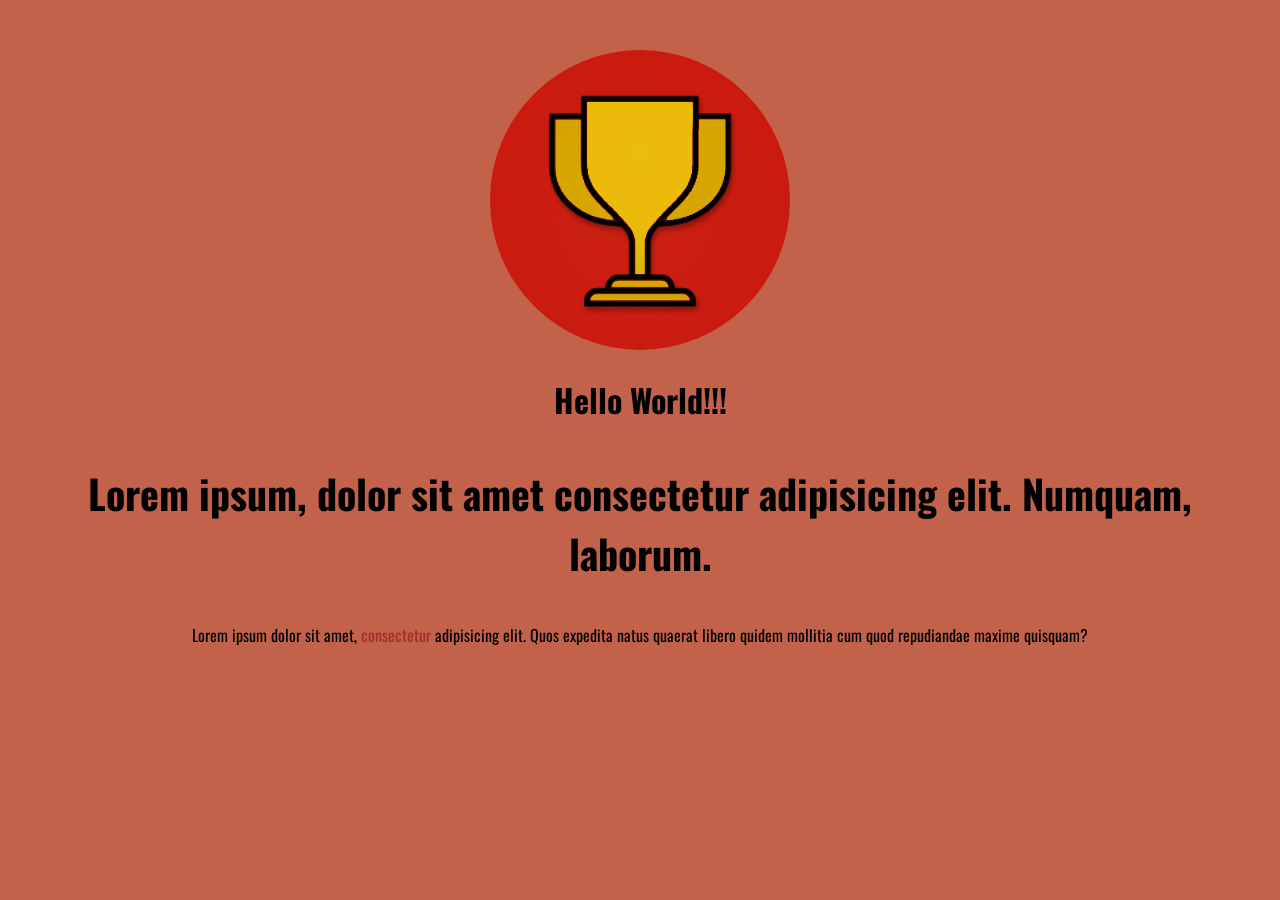
<file: basics/10.Add-second-html/index.html>
<!DOCTYPE html>
<html lang="en">
    <head>
        <meta charset="UTF-8" />
        <meta name="viewport" content="width=device-width, initial-scale=1.0" />
        <link rel="preconnect" href="https://fonts.googleapis.com">
        <link rel="preconnect" href="https://fonts.gstatic.com" crossorigin>
        <link href="https://fonts.googleapis.com/css2?family=Oswald:wght@200..700&display=swap" rel="stylesheet">
        <link href="./css/shared.css" rel="stylesheet" />
        <link href="./css/style.css" rel="stylesheet" />
        <title>Hello</title>
    </head>
    <body>
        <img src="./images/challenges-trophy.jpg" alt="Trophy" />
        <h1>Hello World!!!</h1>
        <p id="first-line">Lorem ipsum, dolor sit amet consectetur adipisicing elit. Numquam, laborum.</p>
        <p>Lorem ipsum dolor sit amet, <a href="./full-week.html" target="_blank">consectetur</a> adipisicing elit. Quos expedita natus quaerat libero quidem mollitia cum quod repudiandae maxime quisquam?</p>
    </body>
</html>
</file>
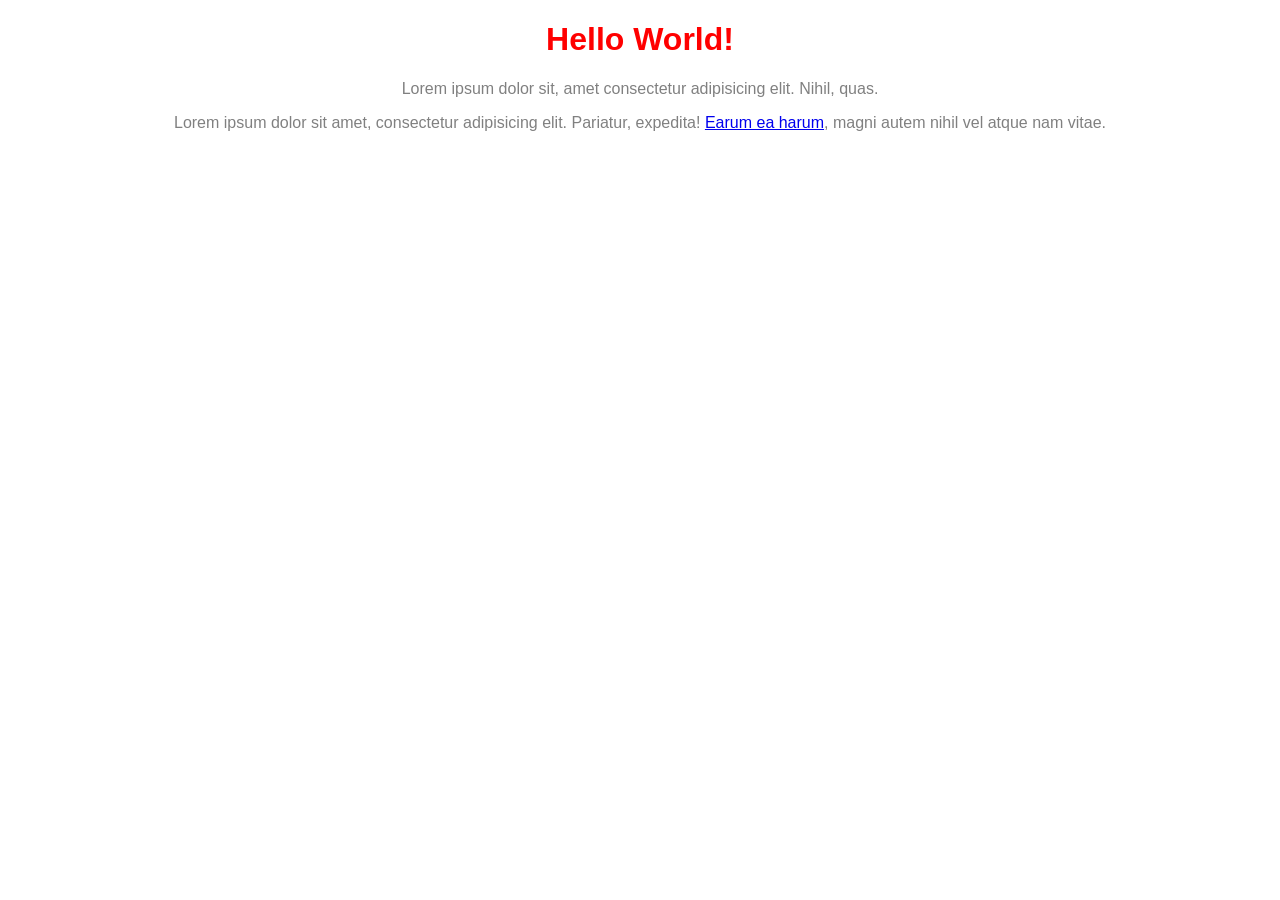
<file: basics/5.HTML-SKELITON/index.html>
<!DOCTYPE html>
<html lang="en">
    <head>
        <style>
            h1 {
                font-family: sans-serif;
                text-align: center;
                color: red;
            }
        
            p {
                font-family: sans-serif;
                text-align: center;
                color: gray;
            }
        </style>
        <title>Hello</title>
    </head>
    <body>
        <h1>
            Hello World!
        </h1>
        <p>
            Lorem ipsum dolor sit, amet consectetur adipisicing elit. Nihil, quas.
        </p>
        <p>Lorem ipsum dolor sit amet, consectetur adipisicing
            elit. Pariatur, expedita! <a href="https://www.google.com" target="_blank">Earum ea harum</a>, magni autem nihil vel
            atque nam vitae.</p>
    </body>
</html>
</file>
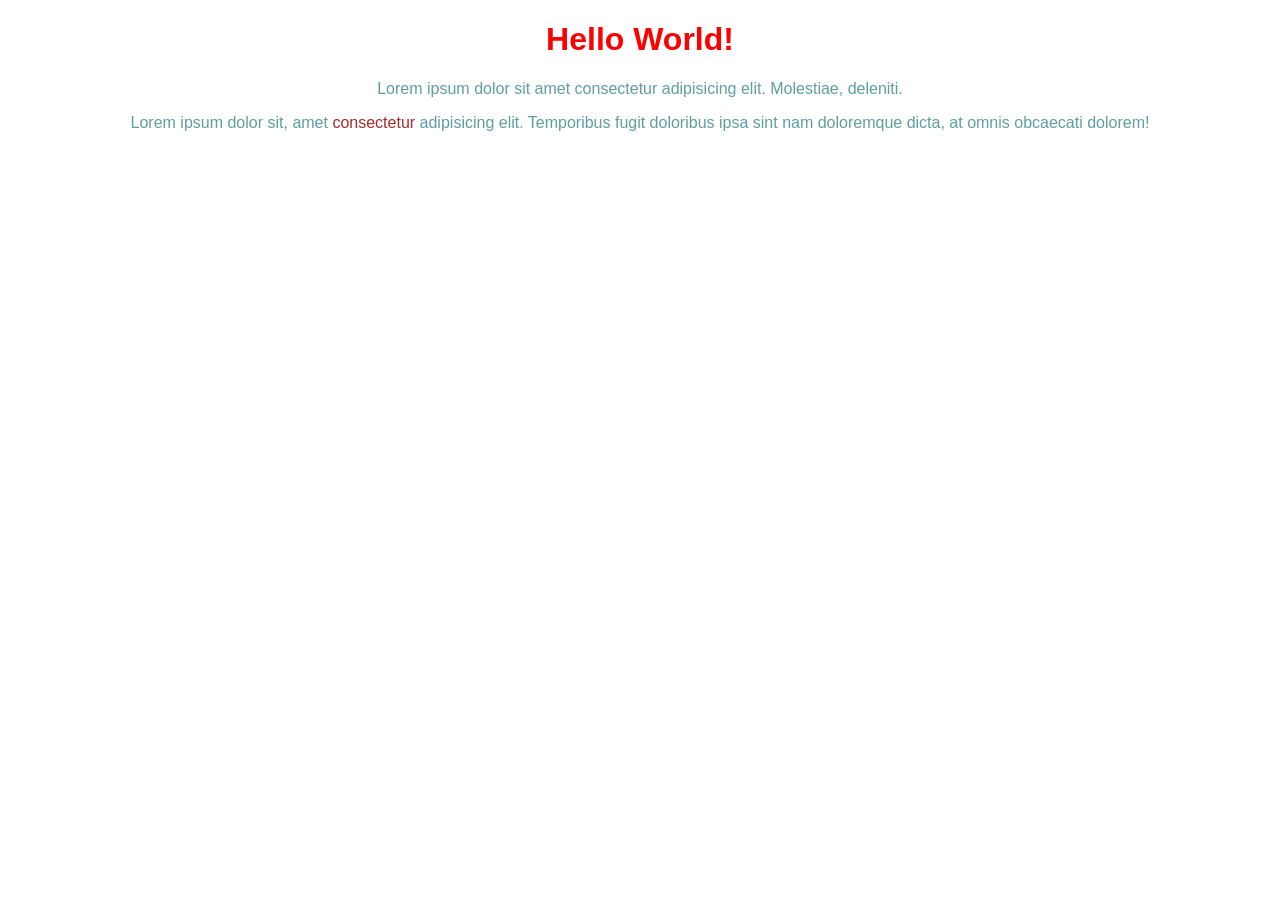
<file: basics/6.Styling-anchor-tag/index.html>
<!DOCTYPE html>
<html lang="en">
    <head>
        <title>Hello</title>
        <style>
            h1{
                font-family: sans-serif;
                text-align: center;
                color:red;
            }

            p{
                font-family: sans-serif;
                text-align: center;
                color:cadetblue;
            }

            a{
                text-decoration: none;
                color: brown;
            }

            a:hover{
                text-decoration: underline;
            }
        </style>
    </head>
    <body>
        <h1>Hello World!</h1>
        <p>Lorem ipsum dolor sit amet consectetur adipisicing elit. Molestiae, deleniti.</p>
        <p>Lorem ipsum dolor sit, amet <a href="https://www.google.com" target="_blank">consectetur</a> adipisicing elit. Temporibus fugit doloribus ipsa sint nam doloremque dicta, at omnis obcaecati dolorem!</p>
    </body>
</html>
</file>
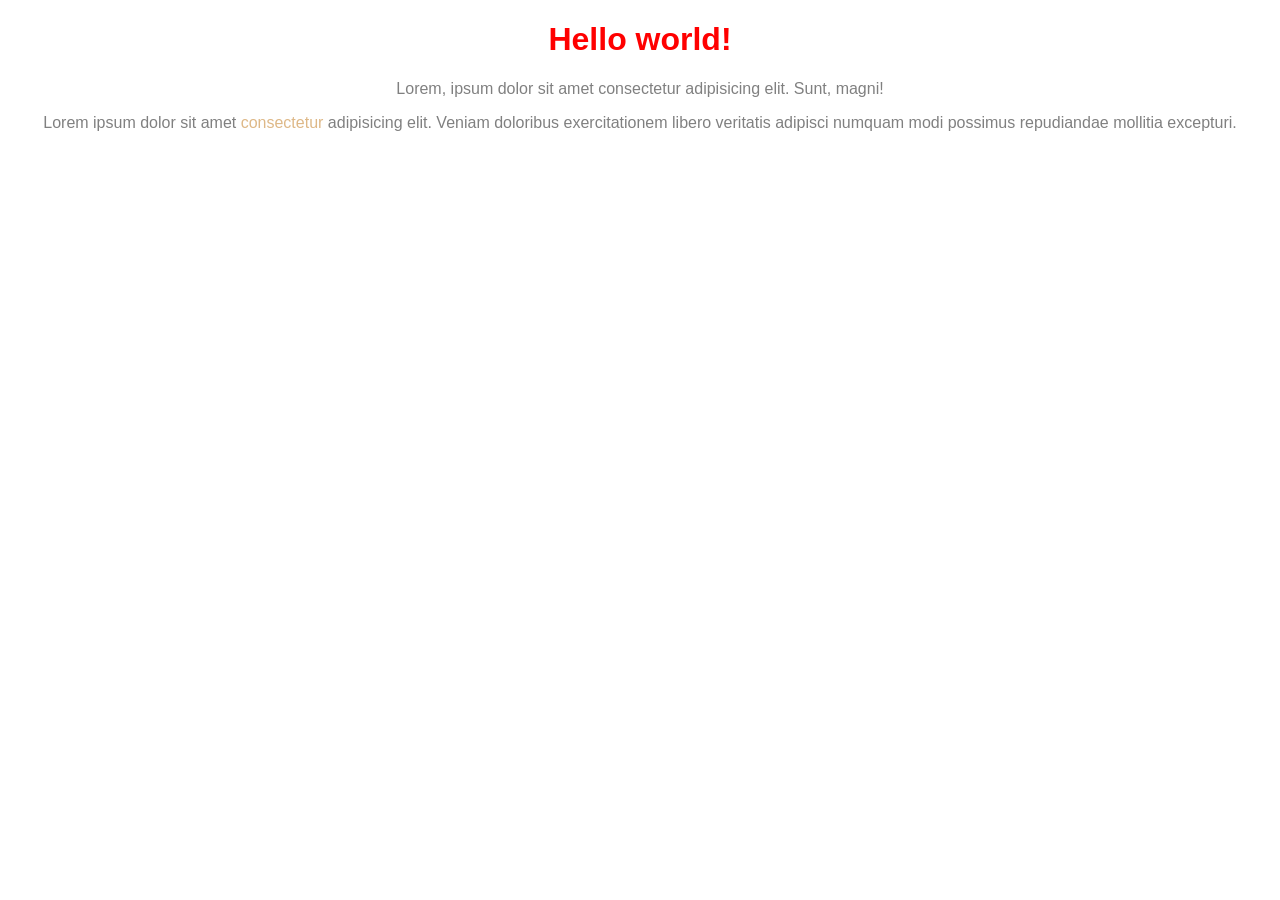
<file: basics/7.External-css/index.html>
<!DOCTYPE html>
<html lang="en">
    <head>
        <title>Hello</title>
        <link href="style.css" rel="stylesheet">
    </head>
    <body>
        <h1>Hello world!</h1>
        <p>Lorem, ipsum dolor sit amet consectetur adipisicing elit. Sunt, magni!</p>
        <p>Lorem ipsum dolor sit amet <a href="https://www.google.com" target="_blank">consectetur</a> adipisicing elit. Veniam doloribus exercitationem libero veritatis adipisci numquam modi possimus repudiandae mollitia excepturi.</p>
    </body>
</html>
</file>
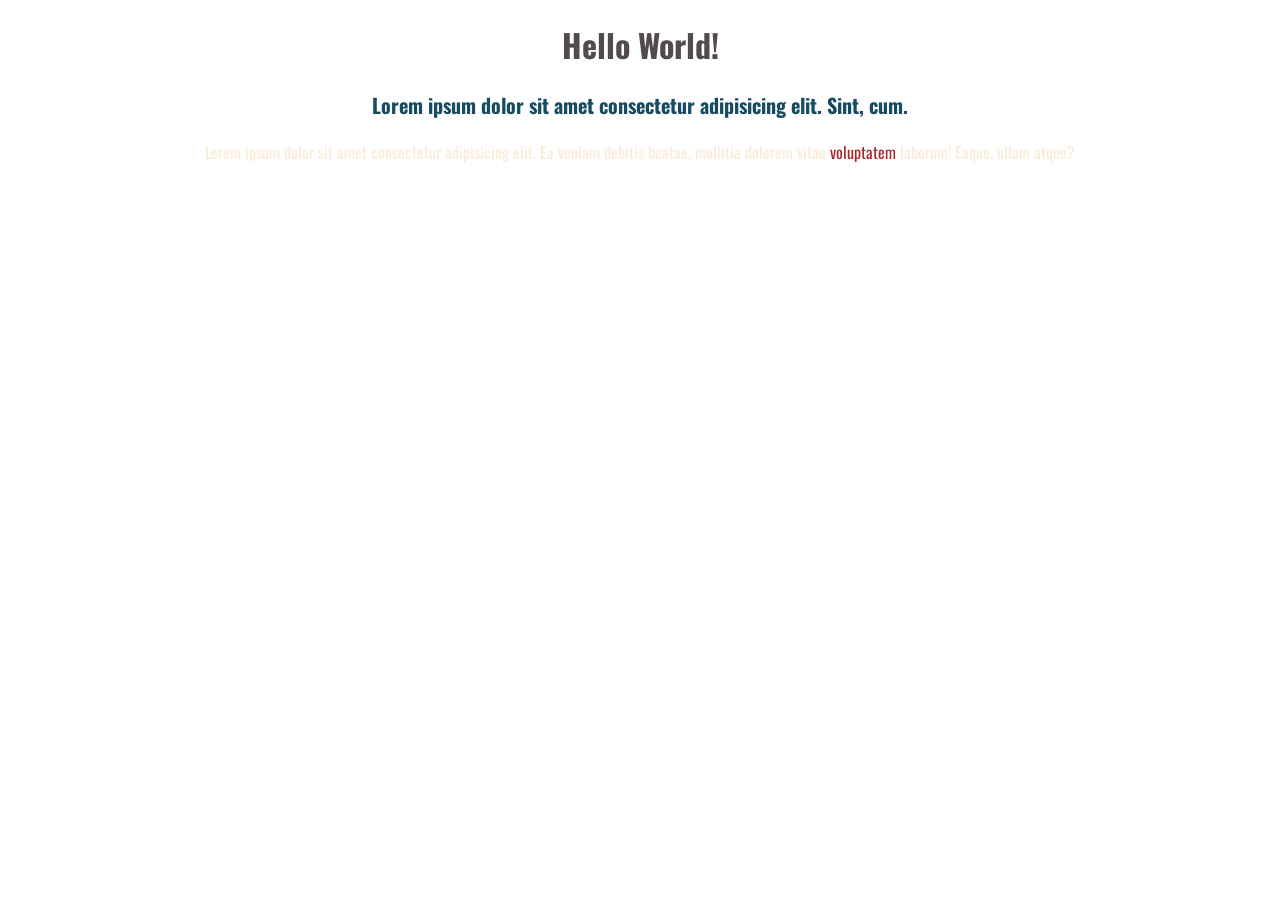
<file: basics/8.Id-seleector/index.html>
<!DOCTYPE html>
<html lang="en">
    <head>
        <meta charset="UTF-8" />
        <meta name="viewport" content="width=device-width, scale=1.0" />
        <link rel="preconnect" href="https://fonts.googleapis.com">
        <link rel="preconnect" href="https://fonts.gstatic.com" crossorigin>
        <link href="https://fonts.googleapis.com/css2?family=Oswald:wght@200..700&display=swap" rel="stylesheet">
        <link href="style.css" rel="stylesheet" />
        <title>Hello</title>
    </head>
    <body>
        <h1>Hello World!</h1>
        <p id="todays-challange">Lorem ipsum dolor sit amet consectetur adipisicing elit. Sint, cum.</p>
        <p>Lorem ipsum dolor sit amet consectetur adipisicing elit. Ea veniam debitis beatae, mollitia dolorem vitae <a href="https://www.google.com" target="_blank">voluptatem</a> laborum! Eaque, ullam atque?</p>
    </body>
</html>
</file>
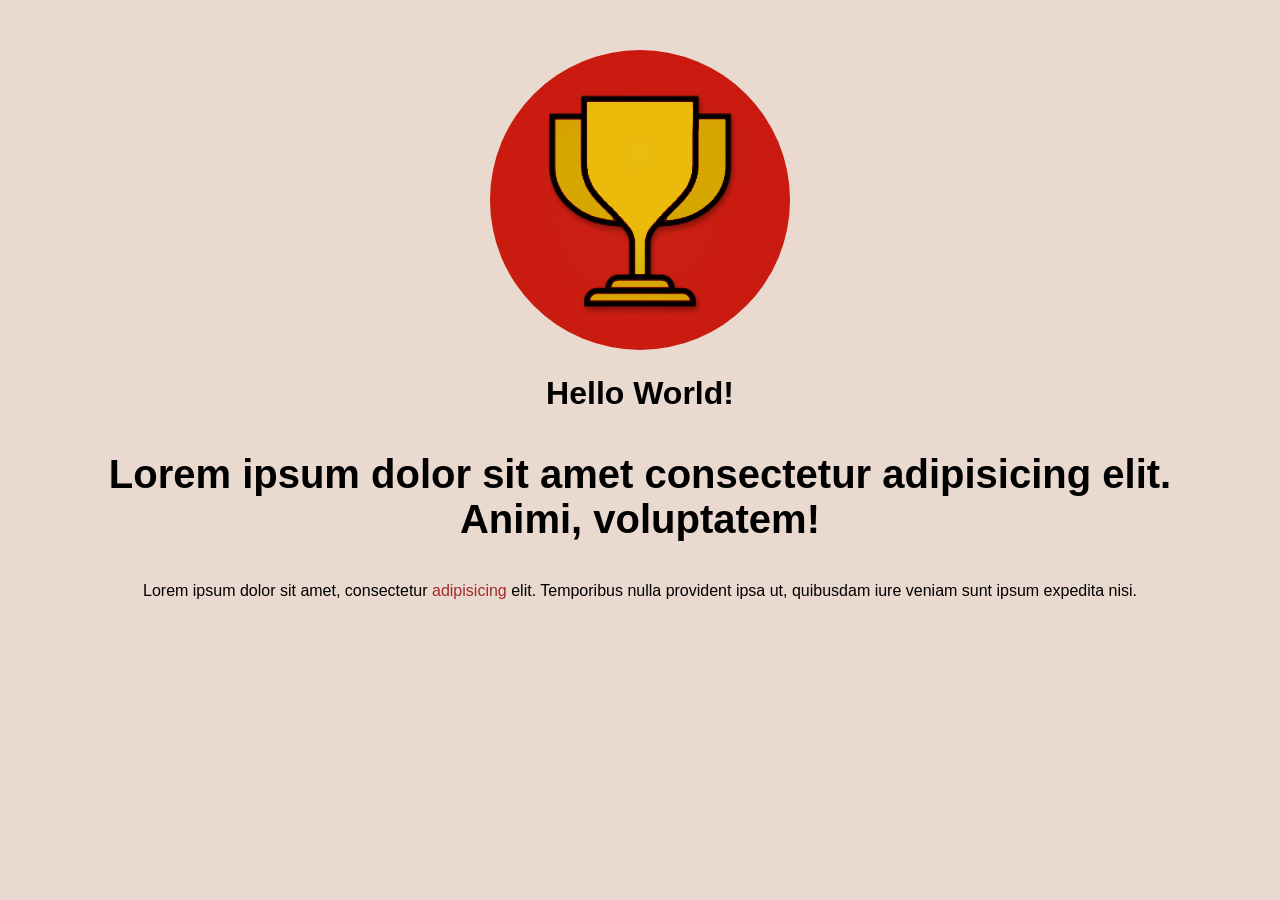
<file: basics/9.Add-Image/index.html>
<!DOCTYPE html>
<html lang="en">
    <head>
        <meta charset="UTF-8" />
        <meta name="viewport" content="width=device-width, initial-scale=1.0" />
        <link href="./style.css" rel="stylesheet" />
        <title>Hello</title>
    </head>
    <body>
        <img src="./challenges-trophy.jpg" alt="Trophy"/>   <!--Using iamge tag-->
        <h1>Hello World!</h1>
        <p id="selector-text">Lorem ipsum dolor sit amet consectetur adipisicing elit. Animi, voluptatem!</p>
        <p>Lorem ipsum dolor sit amet, consectetur <a href="https://www.google.com" target="_blank">adipisicing</a> elit. Temporibus nulla provident ipsa ut, quibusdam iure veniam sunt ipsum expedita nisi.</p>
    </body>
</html>
</file>
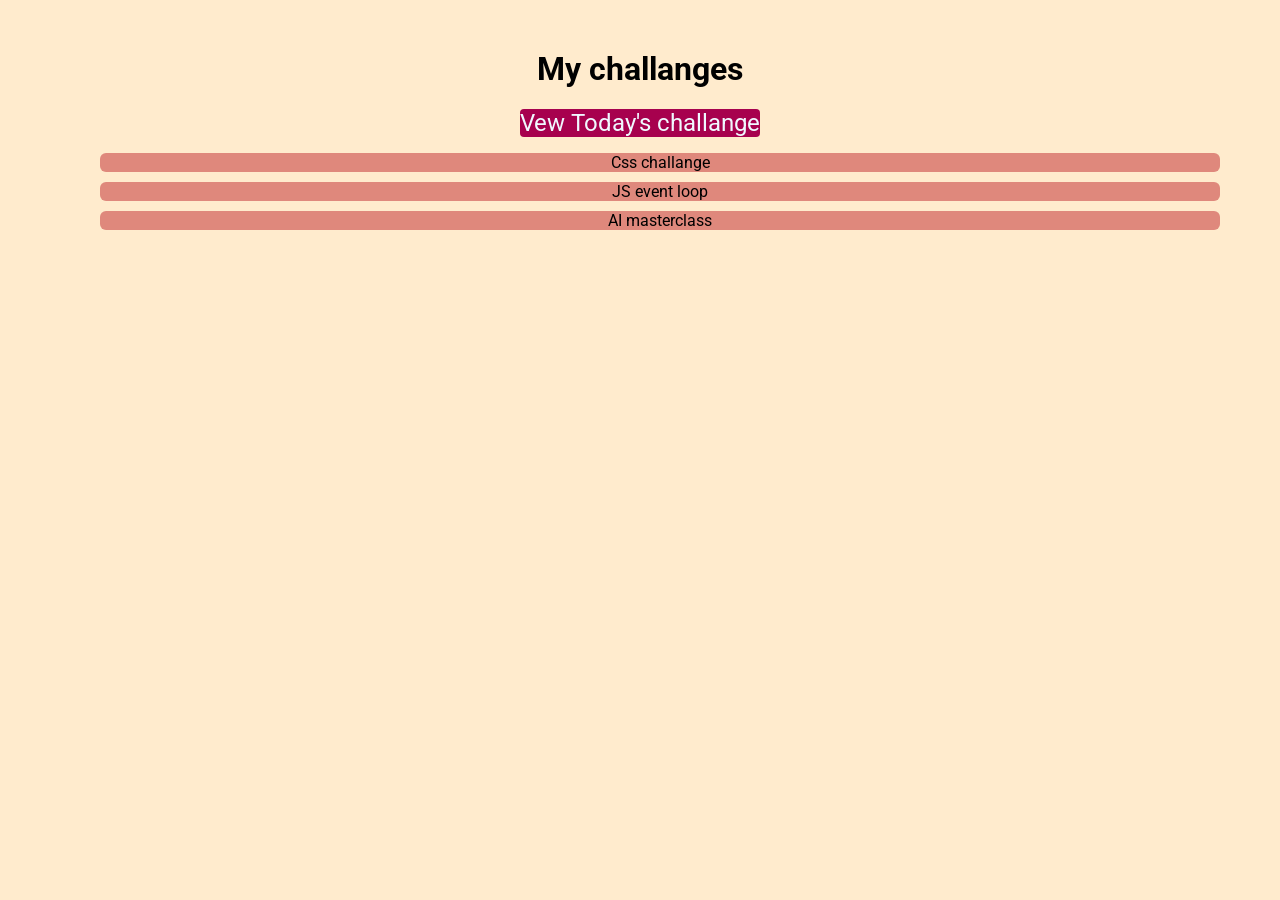
<file: deep-drive-html-css/lists/index.html>
<!DOCTYPE html>
<html lang="en">
    <head>
        <meta charset="UTF-8" />
        <meta name="viewport" content="width=device-width, initial-scale=1.0" />
        <link rel="preconnect" href="https://fonts.googleapis.com">
        <link rel="preconnect" href="https://fonts.gstatic.com" crossorigin>
        <link href="https://fonts.googleapis.com/css2?family=Roboto:ital,wght@0,100..900;1,100..900&display=swap" rel="stylesheet">
        <link href="./css/style.css" rel="stylesheet" />
        <title>My Challanges</title>
    </head>
    <body>
        <h1>My challanges</h1>
        <a href="https://www.google.com" target="_blank">Vew Today's challange</a>
        <ul>
            <li>Css challange</li>
            <li>JS event loop</li>
            <li>AI masterclass</li>
        </ul>
    </body>
</html>
</file>
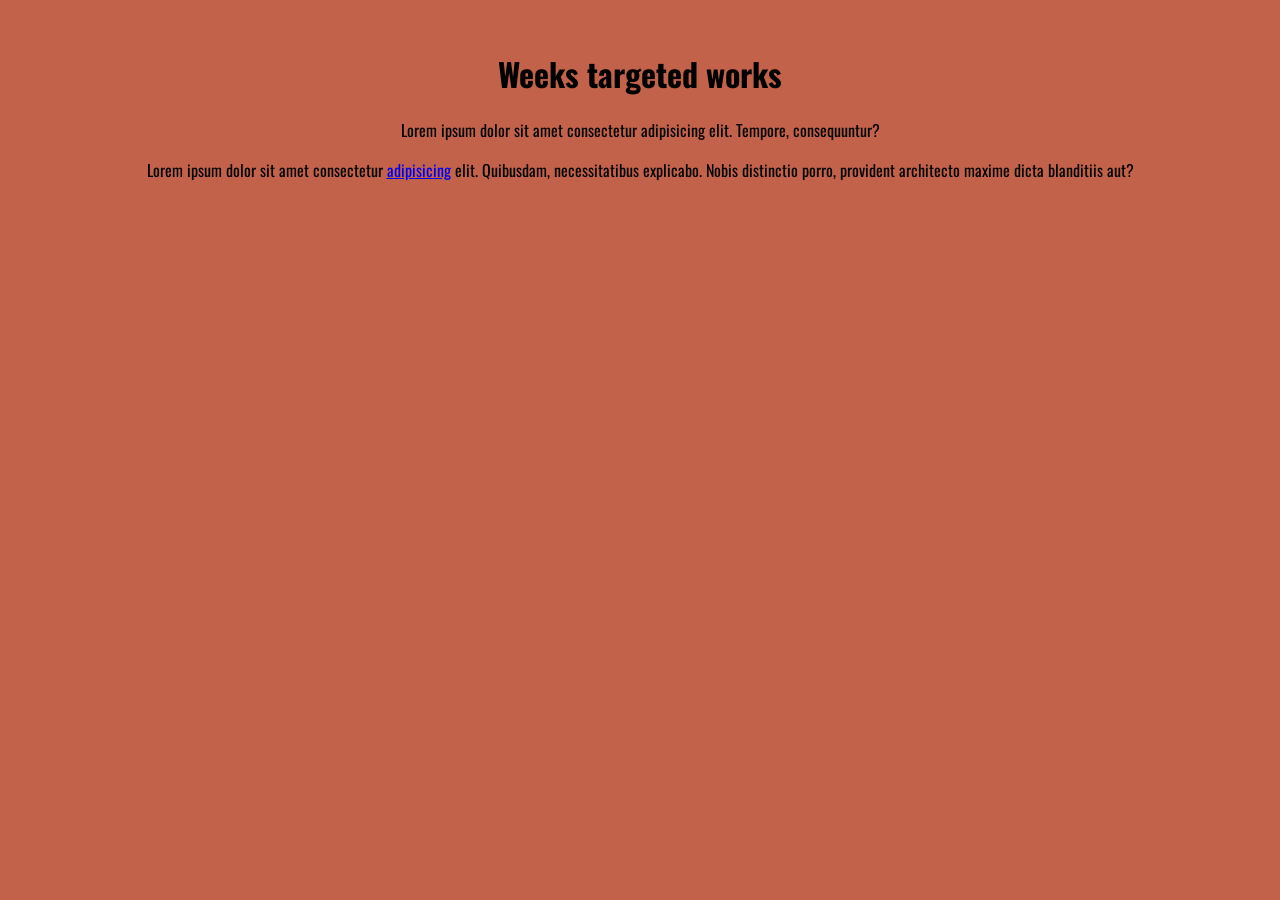
<file: basics/10.Add-second-html/full-week.html>
<!DOCTYPE html>
<html lang="en">
    <head>
        <meta charset="UTF-8" />
        <meta name="viewport" content="width=device-width, initial-scale=1.0" />
        <link rel="preconnect" href="https://fonts.googleapis.com">
        <link rel="preconnect" href="https://fonts.gstatic.com" crossorigin>
        <link href="https://fonts.googleapis.com/css2?family=Oswald:wght@200..700&display=swap" rel="stylesheet">
        <link href="./css/shared.css" rel="stylesheet" />
        <title>Works</title>
    </head>
    <body>
        <h1>Weeks targeted works</h1>
        <p>Lorem ipsum dolor sit amet consectetur adipisicing elit. Tempore, consequuntur?</p>
        <p>Lorem ipsum dolor sit amet consectetur <a href="./index.html" target="_blank">adipisicing</a> elit. Quibusdam, necessitatibus explicabo. Nobis distinctio porro, provident architecto maxime dicta blanditiis aut?</p>
    </body>
</html>
</file>
<file: basics/10.Add-second-html/css/shared.css>
body{
    text-align: center;
    font-family:"Oswald",sans-serif;
    margin:50px;
    background-color: rgb(195, 98, 75);
}
</file>
<file: basics/10.Add-second-html/css/style.css>
img{
    border-radius:100%;
}

a{
    text-decoration: none;
    color:brown;
}

a:hover{
    text-decoration:underline;
}

#first-line{
    font-weight:bold;
    font-size:40px;
}
</file>
<file: basics/7.External-css/style.css>
h1{
    font-family: sans-serif;
    text-align: center;
    color: red;
}

p{
    font-family: sans-serif;
    text-align: center;
    color:gray;
}

a{
    text-decoration: none;
    color:burlywood;
}

a:hover{
    text-decoration: underline;
}
</file>
<file: basics/8.Id-seleector/style.css>
h1{
    font-family: "Oswald", Arial;
    text-align: center;
    color:rgb(83, 75, 75);
}


p{
    font-family: "Oswald",sans-serif;
    text-align: center;
    color: antiquewhite;
}


a{
    color:brown;
    text-decoration: none;
}

a:hover{
    text-decoration:underline;
}

#todays-challange{
    color:rgb(23, 76, 98);
    font-weight:bold;
    font-size:20px;
}
</file>
<file: basics/9.Add-Image/style.css>
body{
    text-align: center;
    background-color: rgb(233, 217, 207);
    margin: 50px;
}

h1{
    font-family: "Oswald", sans-serif;
    text-align: center;
}

p{
    font-family: "Oswald", sans-serif;
    text-align: center;
}

a{
    text-decoration: none;
    color:brown;
}

a:hover{
    text-decoration: underline;
}

img{
    border-radius:100%;
}

#selector-text{
    font-weight:bold;
    font-size:40px;
}
</file>
<file: deep-drive-html-css/lists/css/style.css>
body{
    margin: 50px;
    font-family: 'Roboto', sans-serif;
    text-align: center;
    background-color: blanchedalmond;
}

a{
    text-decoration: none;
    background-color: rgb(167, 1, 78);
    color:aliceblue;
    border-radius: 4px;
    font-size: 24px;
}

a:hover{
    text-decoration: none;
    background-color: rgb(180, 12, 90);
}

ul{
    list-style: none;
}

li{
    background-color: rgb(223, 136, 124);
    border-radius: 6px;
    margin:10px;
}
</file>
